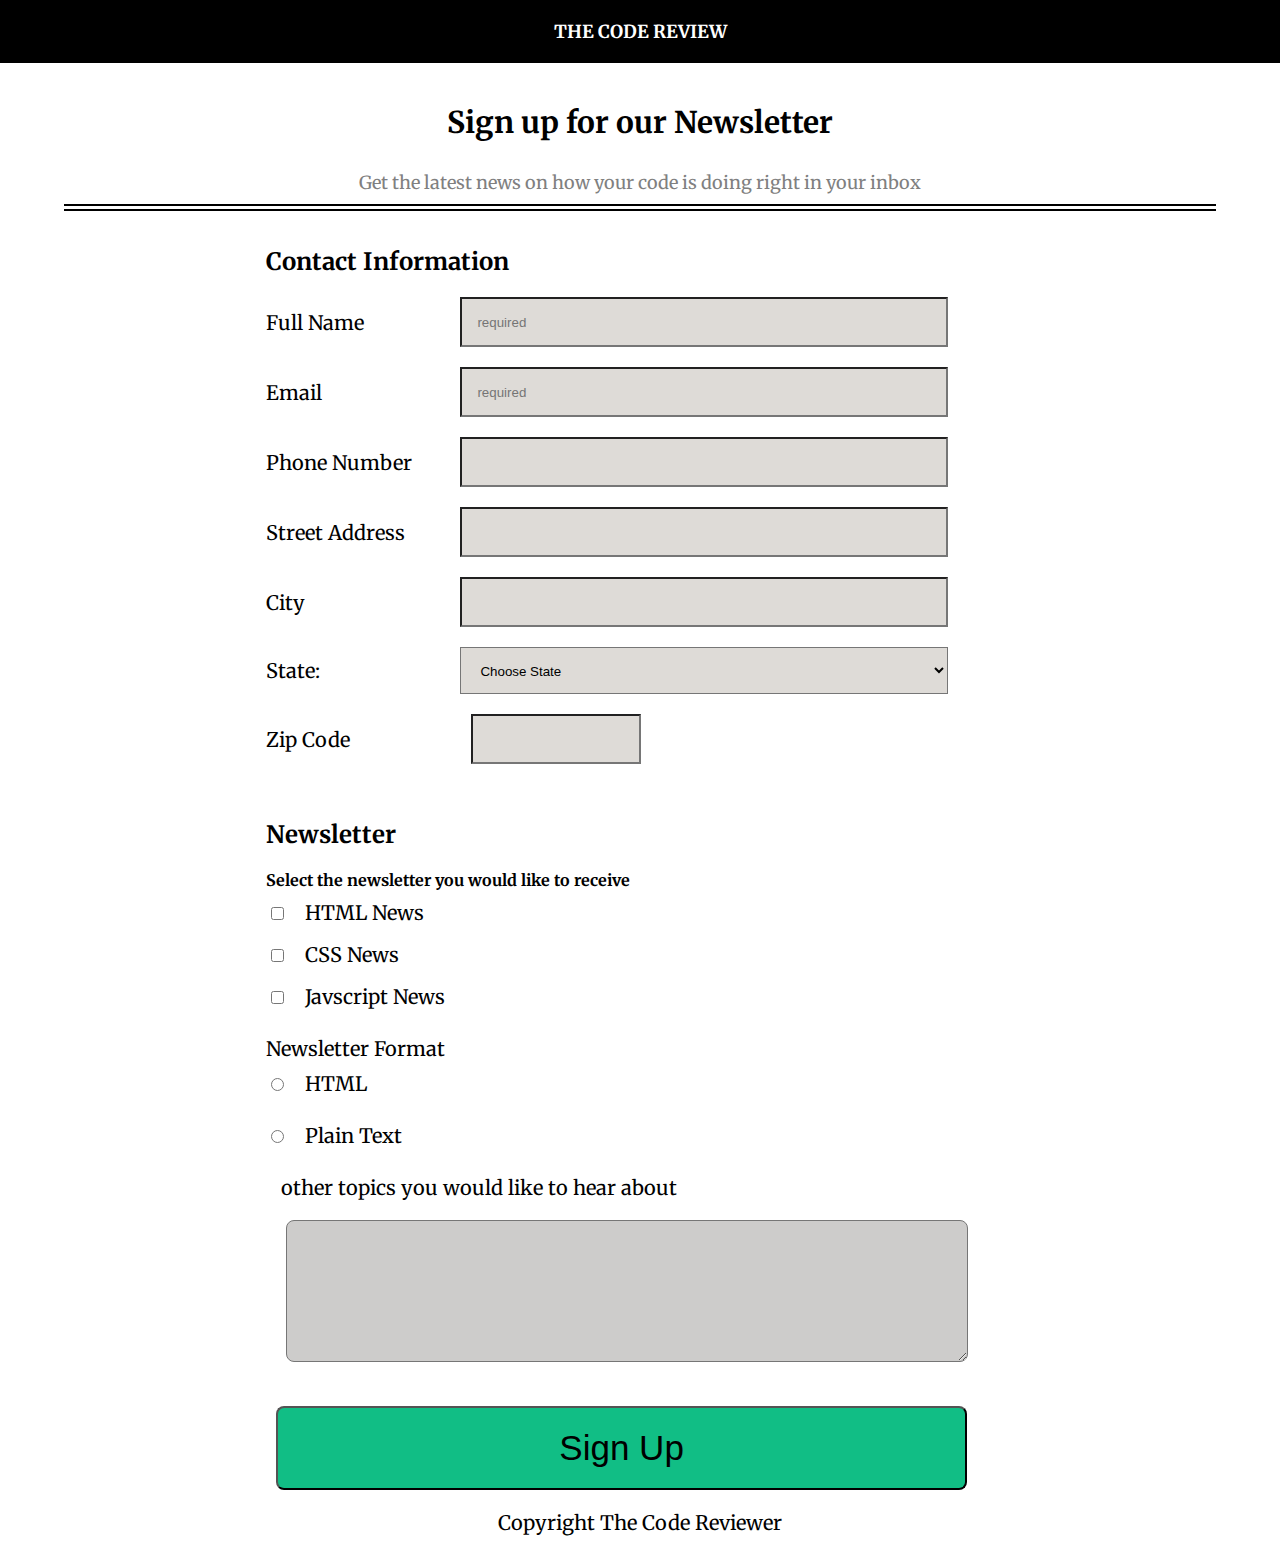
<file: index.html>
<!DOCTYPE html>
<html lang="en">
<head>
    <meta charset="UTF-8">
    <meta name="viewport" content="width=device-width, initial-scale=1.0">
    <meta http-equiv="X-UA-Compatible" content="ie=edge">
    <link href="https://fonts.googleapis.com/css?family=Merriweather&display=swap" rel="stylesheet"> 
    <link rel="stylesheet" type="text/css" href="style.css">
    
    <title>Web Registration Form</title>
</head>
<body>

   <div>

    <header>
        <h1 class="contain-1">The Code Review</h1>

    
        <h2>Sign up for our Newsletter</h2>
        <p class="para1">Get the latest news on how your code is doing right in your inbox </p>
    </header>   
    </div>

    <div class="row">
    <form action="#" method="post">

        <fieldset class="fieldset1">

          <legend class="legend1"> Contact Information</legend> <br>
    
          <div class="first-part">
                <label for="full-name">Full Name</label><br>    
                <input type="text" id="full-name" name="full-name" placeholder="required">
            </div>

            <div class="first-part">
                <label for="Email">Email</label><br>
                <input type="Email" id="Email" name="email" placeholder="required">
            </div>

            <div class="first-part">
                <label for="phone-number">Phone Number</label><br>
                <input type="tel" id="phone-number" name="phone-number">
            </div>

            <div class="first-part">
                <label for="street-address">Street Address</label><br>
                <input type="text" id="street-address" name="address">
            </div>

            <div class="first-part">
                <label for="city">City</label><br>
                <input type="text" id="city" name="city">
            </div>

            <div class="first-part">
                <label for="state">State:</label>
                <select id="state" name="state">
        
                  <option value="select_state">Choose State</option>
                  <option value="alabama">Alabama</option>
                  <option value="alaska">Alaska</option>
                  <option value="arizona">Arizona</option>
                  <option value="arkansas">Arkansas</option>
                  <option value="california">California</option>
                  <option value="colorado">Colorado</option>
                  <option value="connecticut">Connecticut</option>
                  <option value="delaware">Delaware</option>
                  <option value="florida">Florida</option>
                  <option value="georgia">Georgia</option>
                  <option value="hawaii">Hawaii</option>
                  <option value="idaho">Idaho</option>
                  <option value="illinois">Illinois</option>
                  <option value="indiana">Indiana</option>
                  <option value="iowa">Iowa</option>
                  <option value="kansas">Kansas</option>
                  <option value="kentucky">Kentucky</option>
                  <option value="louisiana">Louisiana</option>
                  <option value="maine">Maine</option>
                  <option value="maryland">Maryland</option>
                  <option value="massachusetts">Massachusetts</option>
                  <option value="michigan">Michigan</option>
                  <option value="minnesota">Minnesota</option>
                  <option value="mississippi">Mississippi</option>
                  <option value="missouri">Missouri</option>
                  <option value="montana">Montana</option>
                  <option value="nebraska">Nebraska</option>
                  <option value="nevada">Nevada</option>
                  <option value="new_hampshire">New Hampshire</option>
                  <option value="new_jersey">New Jersey</option>
                  <option value="new_mexico">New Mexico</option>
                  <option value="new_york">New York</option>
                  <option value="north_carolina">North Carolina</option>
                  <option value="north dakota">North Dakota</option>
                  <option value="ohio">Ohio</option>
                  <option value="oklahoma">Oklahoma</option>
                  <option value="oregon">Oregon</option>
                  <option value="pennsylvania">Pennsylvania</option>
                  <option value="rhode_island">Rhode Island</option>
                  <option value="south_carolina">South Carolina</option>
                  <option value="south_dakota">South Dakota</option>
                  <option value="tennessee">Tennessee</option>
                  <option value="texas">Texas</option>
                  <option value="utah">Utah</option>
                  <option value="vermont">Vermont</option>
                  <option value="virginia">Virginia</option>
                  <option value="washington">Washington</option>
                  <option value="west_virginia">West Virginia</option>
                  <option value="wisconsin">Wisconsin</option>
                  <option value="wyoming">Wyoming</option>
                </select>
            </div>
        
            <div class="first-part">
                <label for="zip-code">Zip Code</label><br>
                <input type="number" id="zip-code" name="zip">
            </div>

        </fieldset>
    
    
    <fieldset>
    
        <legend>Newsletter</legend>
          <br>
          <h4>Select the newsletter you would like to receive</h4>
        <div class="checkbox">
                <input type="checkbox" id="html-news" name="checkbox">
                <label for="html-news">HTML News</label><br>
            </div>

            <div class="checkbox">
                <input type="checkbox" id="css-news" name="checkbox">
                <label for="css-news">CSS News</label><br>
            </div>  
            
            <div class="checkbox">
                <input type="checkbox" id="javascript-news" name="checkbox">
                <label for="javascript-news">Javscript News</label> 
            </div>    

          
       <label class="nl-format">Newsletter Format</label>

        <div class="radio">    
             
            <input type="radio" id="html" name="format">
            <label for="html">HTML</label>
        </div>    

        <div class="radio">
            <input type="radio" id="plain-text" name="format">
            <label for="plain-text">Plain Text</label> 
        </div>
    
        <div class="labeltext">
            <label for="texture">other topics you would like to hear about</label><br>
            <textarea id="texture" name="textarea"></textarea>
        </div> 
        
    </fieldset>

        <button type="submit">Sign Up</button> 
</form>
</div>   

<div class="footer">
    <footer>Copyright The Code Reviewer </footer>
</div>
</body>

</html>
</file>
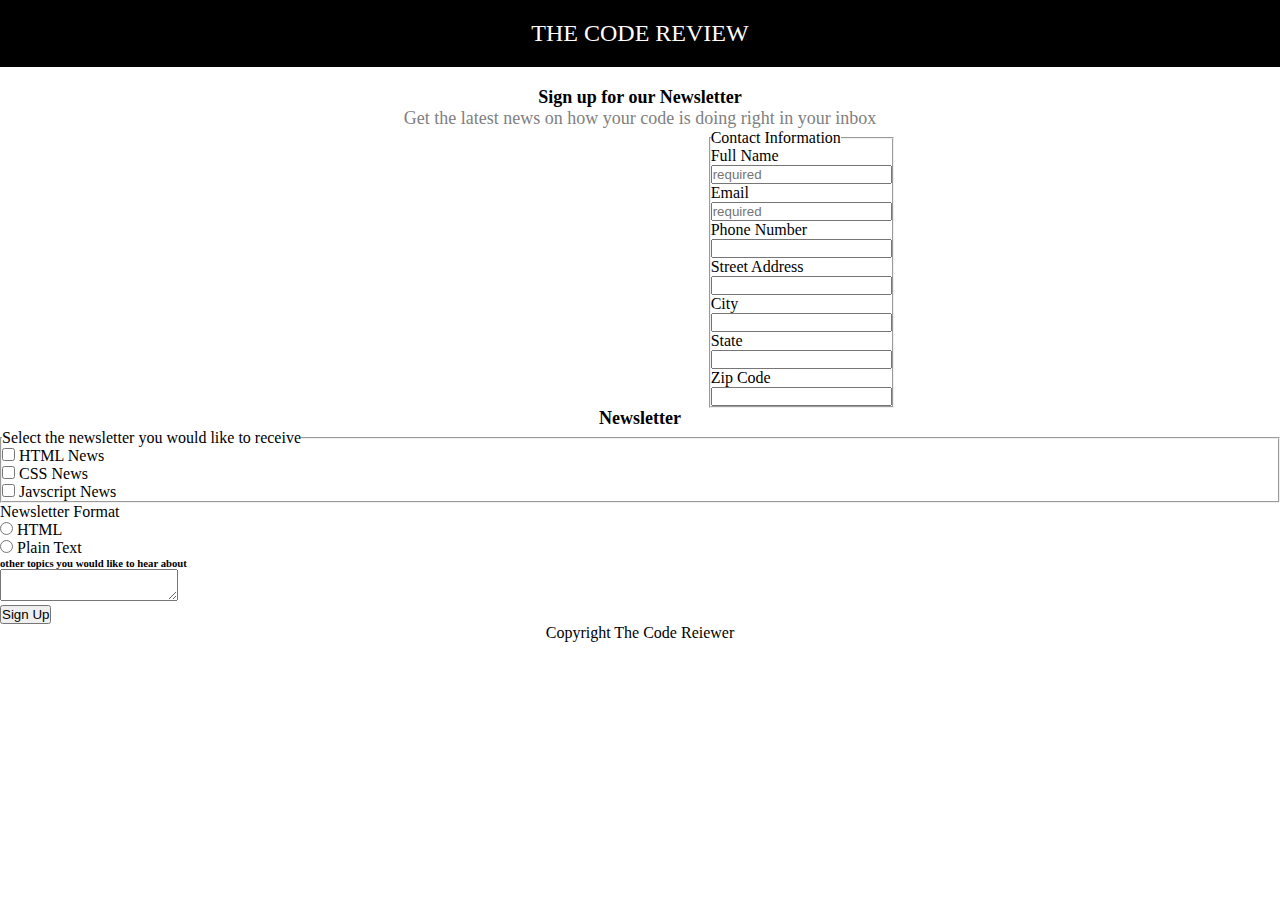
<file: online_registration_v4/index.html>
<!DOCTYPE html>
<html lang="en">
<head>
    <meta charset="UTF-8">
    <meta name="viewport" content="width=device-width, initial-scale=1.0">
    <meta http-equiv="X-UA-Compatible" content="ie=edge">
    <link rel="stylesheet" type="text/css" href="style.css">
    <title>Web Registration Form</title>
</head>
<body>
    <header>The Code Review</header>

    <div class="contain-1">
    
        <div>
        <h1>Sign up for our Newsletter</h1>
        <p>Get the latest news on how your code is doing right in your inbox </p>
    </div>
    <div class="first-part">
        <form action="#" method="post"></form>

        <fieldset>

          <legend> Contact Information</legend> 

            <label for="full-name">Full Name</label><br>
            <input type="text" id="full-name" name="full-name" placeholder="required"> <br>
            <label for="Email">Email</label><br>
            <input type="Email" id="Email" name="email" placeholder="required"><br>
            <label for="phone-number">Phone Number</label><br>
            <input type="tel" id="Phone-Number" name="phone-number"><br>
            <label for="street-address">Street Address</label><br>
            <input type="text" id="street-address" name="address"><br>
            <label for="city">City</label><br>
            <input type="text" id="city" name="city"><br>
            <label for="state">State</label><br>
            <input type="text" id="State" name="state"><br>
            <label for="zip-code">Zip Code</label><br>
            <input type="number" id="zip-code" name="zip">

        </fieldset>
    </div>
    

    <div class="newsletter">
        <h1>Newsletter</h1> 
        
         <fieldset>

            <legend>Select the newsletter you would like to receive</legend>

                <input type="checkbox" id="HTML-News">
                <label for="html-news">HTML News</label><br>
                <input type="checkbox" id="css-news">
                <label for="css-news">CSS News</label><br>
                <input type="checkbox" id="javascript-news">
                <label for="javascript-news">Javscript News</label> <br>

          </fieldset>
        </div>
   
        

        <div class="radio">
            <label>Newsletter Format</label> <br>
            <input type="radio" id="format" name="HTML">
            <label for="format">HTML</label><br>
            <input type="radio" id="format" name="Plain Text">
            <label for="format">Plain Text</label> <br>
        </div>

        <div class="textarea">
            <h6>other topics you would like to hear about</h6>
            <textarea></textarea>
        </div>    


        <div class="button">
            <button type="submit">Sign Up</button> 
        </div>
            
    
    
            
     </form>
    </div>
    
   

<div class="footer">
    <footer>Copyright The Code Reiewer </footer>
</div>
</body>

</html>
</file>
<file: style.css>
* {
    margin: 0;
    padding: 0;
    box-sizing: border-box;
    
    }
 
body {
    font-family: 'Merriweather', serif;
}


h1 {
    text-align: center;
    padding: 20px;
    margin: 0 0 20px 0;
    text-transform: uppercase;
    font-size: 24px;
    background-color: black;
    color: white;
}

h2 {
    text-align: center;
}

.para1 {
    width: 90%;
    padding: 10px;
    margin: auto;
    border-bottom: 7px double black;
}

h1 {
    text-align: center;
    font-size: 18px;
    
}

p {
    font-size: 18px;
    text-align: center;
    color: gray;
}

input:focus {
    background-color: lawngreen;
}

.row {
    max-width: 768px;
    margin: 0 auto;
  }

.first-part {
    display: flex;
    flex-direction: column;
    width: 90%;
    margin: auto;
    justify-content: space-evenly;
    padding-bottom: 20px;
    
}
legend {
    text-align: left;
    padding-top: 35px;
    font-size: 24px;
    font-weight: bold;
}



/* .legend1 {
    width: 85%;
    margin: auto;
    
    padding-top: 35px;
    font-size: 24px;
    font-weight: bold;
} */

fieldset {
    border: 0;
    margin-left: 10px;
}
label {
    display: inline;
    font-size: 20px;
    padding: 15px;
}

input,
select {
    padding: 15px;
    background-color: rgb(222, 219, 215);
}

.fieldset1 input,
.fieldset1 select {
  height: 50px;
}



#state {
    height: 47px;
}



.newsletter {
    width: 90%;
    text-align: left;
    margin: 0;
    padding-bottom: 20px;
    border-top: 2px solid black;
    
}

.nl-format {
   display: block;
   margin-top: 20px;
   padding: 0;
}

.format {
    width: 90%;
    margin: auto;
    padding: 20px;
    
}
h2, h3 {
    padding: 20px;
    font-size: 30px;
}

.checkbox {
    width: 80%;
    padding: 5px;
    font-size: 25px;
    
}

.radio {
    width: 80%;
    padding: 5px;
    font-size: 25px;
    margin-bottom: 10px;
}

.labeltext {
    margin: 20px 0;
}
textarea {
    margin: 20px 0 0 20px;
    width: 90%;
    padding: 55px;
    background-color: rgb(205, 204, 203);
    border-radius: 8px;
}

button {
    text-align: center;
    display: block;
    width: 90%;
    padding: 20px;
    font-size: 35px;
    margin: 20px auto 0 20px;
    background-color: rgb(17, 190, 133);
    border-radius: 8px;
}

.footer {
    text-align: center;
    font-size: 20px;
    margin: 20px;
}

@media (min-width: 768px) {
    .first-part {
        flex-direction: row;
        justify-content: flex-start;
        margin: 0;
}



.first-part label {
    flex-basis: 30%;
    padding: 0;
    margin: auto 0;
}

input,
select {
     flex-basis: 75%;
     flex-grow: 1;
 }   

 #zip-code {
     max-width: 25%;
 }
}
</file>
<file: online_registration_v4/style.css>
* {
    margin: 0;
    padding: 0;
    box-sizing: border-box;
    }

header {
    text-align: center;
    padding: 20px;
    margin: 0 0 20px 0;
    text-transform: uppercase;
    font-size: 24px;
    background-color: black;
    color: white;
}

h1 {
    text-align: center;
    font-size: 18px;
    
}

p {
    font-size: 18px;
    text-align: center;
    color: gray;
}

.container-1 {
    display: flex;
    
    
    
}

.first-part {
    display: flex;
    width: 90%;
    margin: auto;
    justify-content: space-evenly;
    
    

}

.footer {
    text-align: center;
}
</file>
